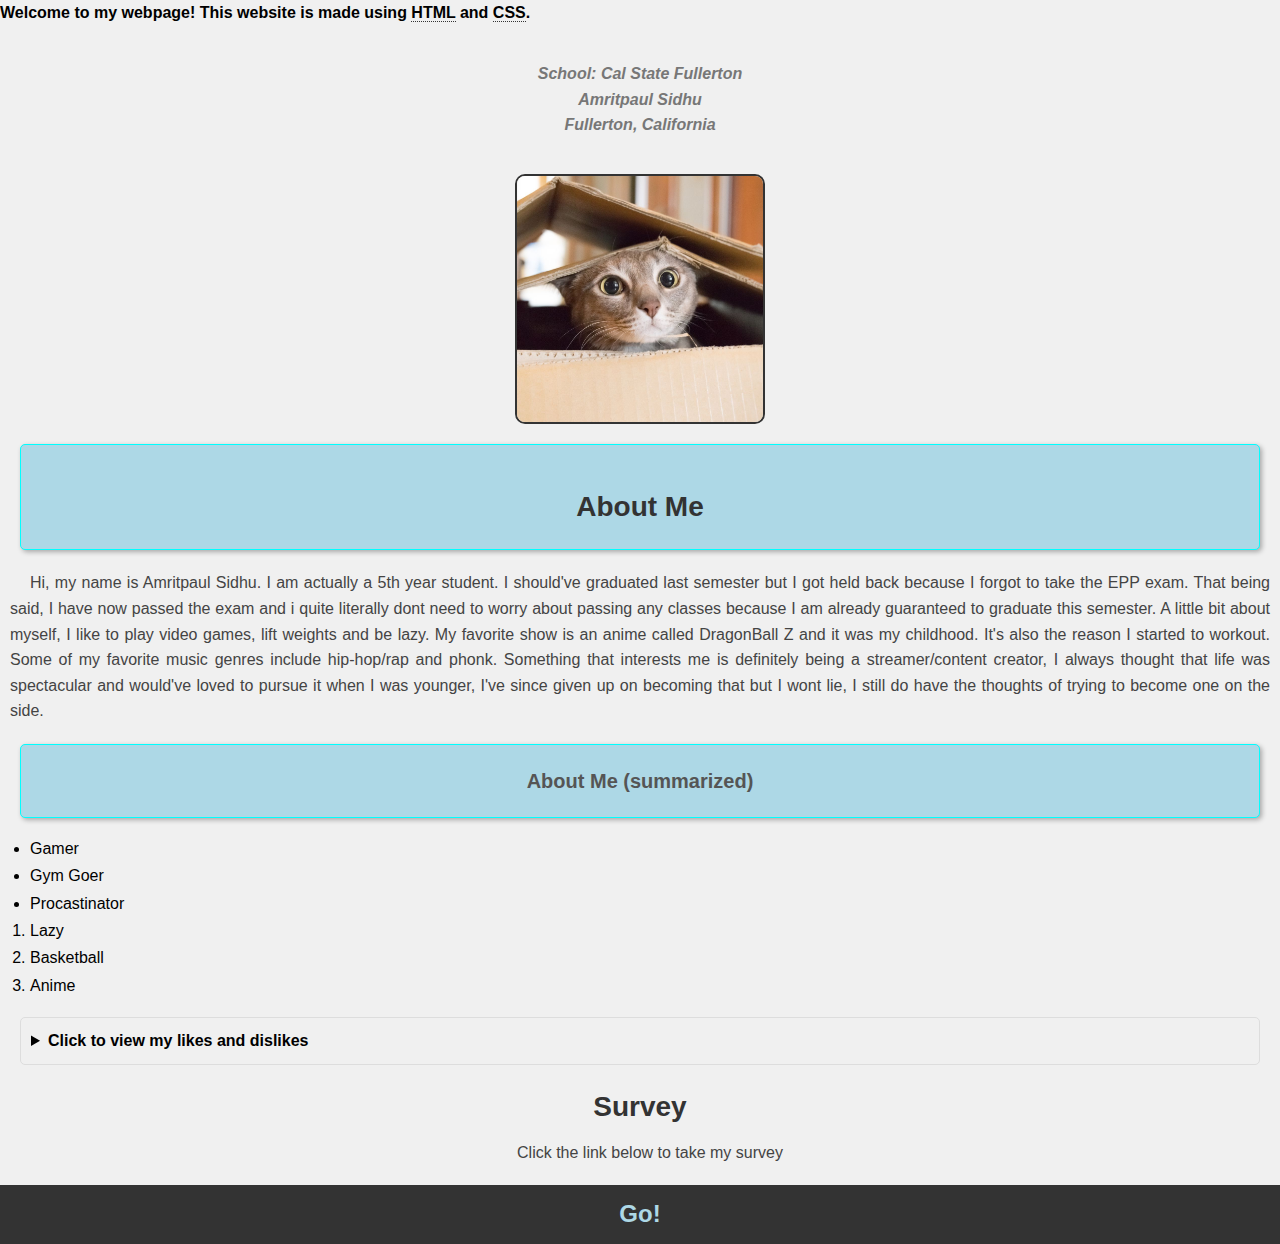
<file: index.html>
<!DOCTYPE html>
<html lang = "en">
<head>
    <title>
        Exercise 2 - My Webpage with CSS
    </title>
    <link rel="stylesheet" type="text/css" href="styles.css">
    <meta charset="UTF-8">
</head>

<body>
    <b>Welcome to my webpage! This website is made using <abbr title=HyperTextMarkupLanguage>HTML</abbr> and <abbr title=CascadingStyleSheets>CSS</abbr>.</b>
    <br><br>
    <address>
        <b>
        School: Cal State Fullerton <br>
        Amritpaul Sidhu<br>
        Fullerton, California
        </b>
    </address>
    <br>

    <img src = resources/CardboardCat.jpg alt = "Cat in Box" width="250" height="250">

    <div class = "headers">
    <h1>About Me</h1>
    </div>   
    <p> Hi, my name is Amritpaul Sidhu. I am actually a 5th year student. I should've
        graduated last semester but I got held back because I forgot to take the EPP exam. 
        That being said, I have now passed the exam and i quite literally dont need to worry about 
        passing any classes because I am already guaranteed to graduate this semester. A little bit
        about myself, I like to play video games, lift weights and be lazy. My favorite show is an anime
        called DragonBall Z and it was my childhood. It's also the reason I started to workout. Some of my
        favorite music genres include hip-hop/rap and phonk. Something that interests me is definitely
        being a streamer/content creator, I always thought that life was spectacular and would've 
        loved to pursue it when I was younger, I've since given up on becoming that but I wont lie,
        I still do have the thoughts of trying to become one on the side.
    </p>
    
    <div class = "headers">
    <h3>About Me (summarized) </h3>
    </div>    
    <ul>
        <li>Gamer</li>
        <li>Gym Goer</li>
        <li>Procastinator</li>
    </ul>
    
    <ol>
        <li>Lazy</li>
        <li>Basketball</li>
        <li>Anime</li>
    </ol>

    <details>
        <summary>Click to view my likes and dislikes</summary>
    <table>
        <tr>
            <th>Like</th>
            <th>Dont Like</th>
        </tr>
        <tr>
            <td>Gaming</td>
            <td>eating the same meal everyday</td>
            </tr>
            <tr>
            <td>Gym</td>
            <td>losers on overwatch</td>
            </tr>
            <tr>
            <td>My GF!!!</td>
            <td>My Body</td>
            </tr>
    </table>
    </details>

    <h1 id = "survey">Survey</h1></div>
    <p id = "surveyDescription">Click the link below to take my survey</p>
    <a href=survey.html>Go!</a>
    </body>
</html>
</file>
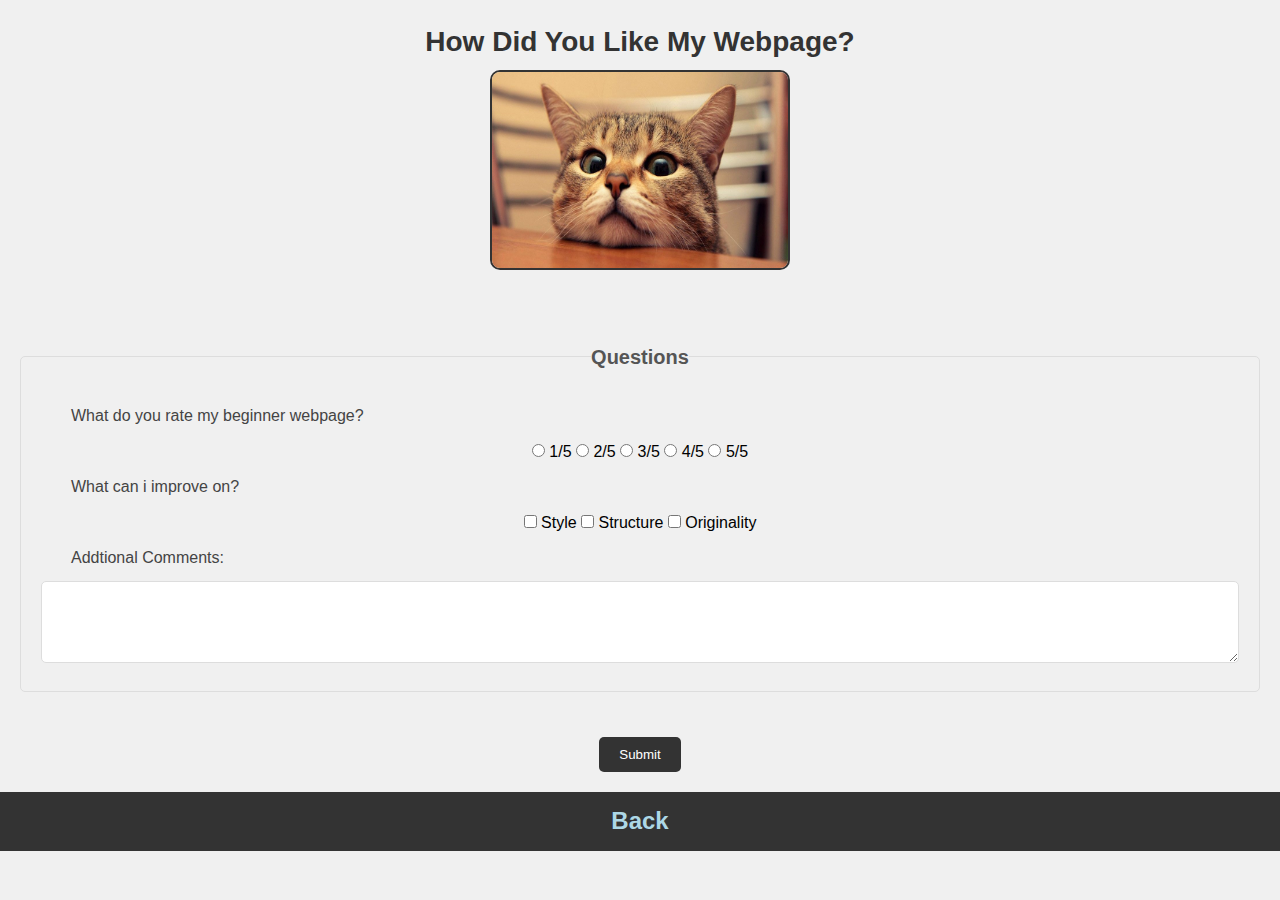
<file: survey.html>
<!DOCTYPE html>
<html lang = "en">
<head>
    <title>Survey</title>
    <link rel="stylesheet" type="text/css" href="styles.css">
    <meta charset="UTF-8">
</head>
<body>
    <h1 id = "surveyheader">How Did You Like My Webpage?</h1>

    <embed type="image/jpg" src="resources/tableheadCat.jpg" width="300" height="200"><br><br>
    
    <form>
        <fieldset>
            <legend>Questions</legend>
            <p>What do you rate my beginner webpage?</p>
            <label>
                <input type="radio" name="rating" value="1" required> 1/5
            </label>
            <label>
                <input type="radio" name="rating" value="2"> 2/5
            </label>
            <label>
                <input type="radio" name="rating" value="3"> 3/5
            </label>
            <label>
                <input type="radio" name="rating" value="4"> 4/5
            </label>
            <label>
                <input type="radio" name="rating" value="5"> 5/5
            </label>
            <br>

            <p>What can i improve on?</p>
            <label>
                <input type="checkbox"> Style
            </label>
            <label>
                <input type="checkbox"> Structure
            </label>
            <label>
                <input type="checkbox"> Originality
            </label>
            <br>

            <p>Addtional Comments:</p>
            <textarea name="comments" rows="4" cols="50"></textarea>
        </fieldset>
        <br>
        <input type="submit" value="Submit">
    </form>

    <a href=index.html>Back</a>
</body>
</html>
</file>
<file: styles.css>
* {
    margin: 0;
    padding: 0;
    box-sizing: border-box;
  }
  
  /* Body Styles */
  body {
    font-family: Arial, sans-serif;
    background-color: #f0f0f0;
    line-height: 1.6;
  }
  
  /* Header Styles */
  title {
    text-align: center;
    margin-top: 20px;
    font-size: 24px;
    font-weight: bold;
    color: #333;
  }
  
  /* Address Styles */
  address {
    text-align: center;
    font-style: italic;
    color: #777;
    margin: 10px 0;
  }
  
  /* Image Styles */
  img {
    display: block;
    margin: 0 auto;
    border: 2px solid #333;
    border-radius: 10px;
    width: 250px;
    height: 250px;
    image-rendering: auto;
  }
  
  /* About Me Section Styles */
  div {
    text-align: center;
    background-color: lightblue;
    padding: 20px;
    margin: 20px;
    border: 1px solid aqua;
    border-radius: 5px;
    box-shadow: 2px 2px 5px rgba(0, 0, 0, 0.3);
    animation-name: changingcolors;
    animation-duration: 5s;
    animation-delay: 2s;
    animation-iteration-count: infinite;
    animation-direction: alternate;
    animation-timing-function: linear;
    animation-fill-mode: forwards;
  }

  @keyframes changingcolors {
    0%   {background-color: lightblue;}
    25%  {background-color: lightcyan;}
    50%  {background-color: lightgreen;}
    100% {background-color: lightgray;}
  }
  
  /* Paragraph Styles */
  p {
    text-indent: 20px;
    text-orientation: sideways;
    text-align: justify;
    margin: 10px;
    color: #444;
    direction: ltr;
  }
  
  /* Heading Styles */
  h1 {
    font-size: 28px;
    font-weight: bold;
    color: #333;
    margin-top: 20px;
  }

  #survey, #surveyDescription{
    text-align: center;
  }
  
  h3 {
    font-size: 20px;
    color: #555;
  }
  
  /* List Styles */
  ul, ol {
    margin-left: 30px;
  }
  
  li {
    line-height: 1.4;
    margin: 5px 0;
  }
  
  /* Details Styles */
  details {
    margin: 20px;
    padding: 10px;
    background-color: #f0f0f0;
    border: 1px solid #ddd;
    border-radius: 5px;
  }
  
  summary {
    font-weight: bold;
    cursor: pointer;
  }
  
  /* Table Styles */
  table {
    width: 100%;
    border-collapse: collapse;
    margin-top: 10px;
  }
  
  th, td {
    border: 1px solid #ddd;
    padding: 8px;
    text-align: left;
  }
  
  th {
    background-color: #f2f2f2;
  }
  
  /* Link Styles */
  a {
    display: inline-block;
    margin-top: 10px;
    padding: 10px 20px;
    background-color: #333;
    color: #fff;
    text-decoration: none;
    transition: background-color 0.3s;
  }
  
  a:hover {
    background-color: #555;
  }
  
  /* Miscellaneous Styles */
  abbr {
    text-decoration: none;
    border-bottom: 1px dotted #333;
  }
  
  /* Survey Link Styles */
  a[href="survey.html"] {
    font-weight: bold;
    font-size: 24px;
    color:lightblue;
    text-decoration: none;
    display: block;
    text-align: center;
    margin-top: 20px;
  }

  /* Survey Image Styles */
  embed[type="image/jpg"] {
    display: block;
    margin: 0 auto;
    border: 2px solid #333;
    border-radius: 10px;
    width: 300px;
    height: 200px;
  }
  
  /* Survey Form Styles */
  form {
    text-align: center;
    margin: 20px;
  }
  
  /* Survey Fieldset Styles */
  fieldset {
    border: 1px solid #ddd;
    border-radius: 5px;
    padding: 20px;
    margin-bottom: 20px;
  }
  
  legend {
    font-weight: bold;
    font-size: 20px;
    color: #555;
  }

  input[type=checkbox] {
    accent-color: cyan;
  }

  input[type=radio] {
    accent-color: cyan;
  }
  
  /* Survey Textarea Styles */
  textarea {
    width: 100%;
    padding: 10px;
    border: 1px solid #ddd;
    border-radius: 5px;
  }
  
  /* Survey Submit Button Styles */
  input[type="submit"] {
    display: block;
    margin: 0 auto;
    background-color: #333;
    color: #fff;
    padding: 10px 20px;
    border: none;
    border-radius: 5px;
    cursor: pointer;
    transition: background-color 0.3s;
    transition-property: width;
    transition-duration: 2s;
    transition-timing-function: linear;
    transition-delay: 1s;
  }
  
  input[type="submit"]:hover {
    background-color: #555;
    transform: rotate(180deg);
  }
  
  /* Survey Back Link Styles */
  a[href="index.html"] {
    display: block;
    text-align: center;
    margin-top: 20px;
    font-weight: bold;
    font-size: 24px;
    color: lightblue;
    text-decoration: none;
  }

  #surveyheader{
    text-align: center;
    margin-bottom: 5px;
  }
</file>
